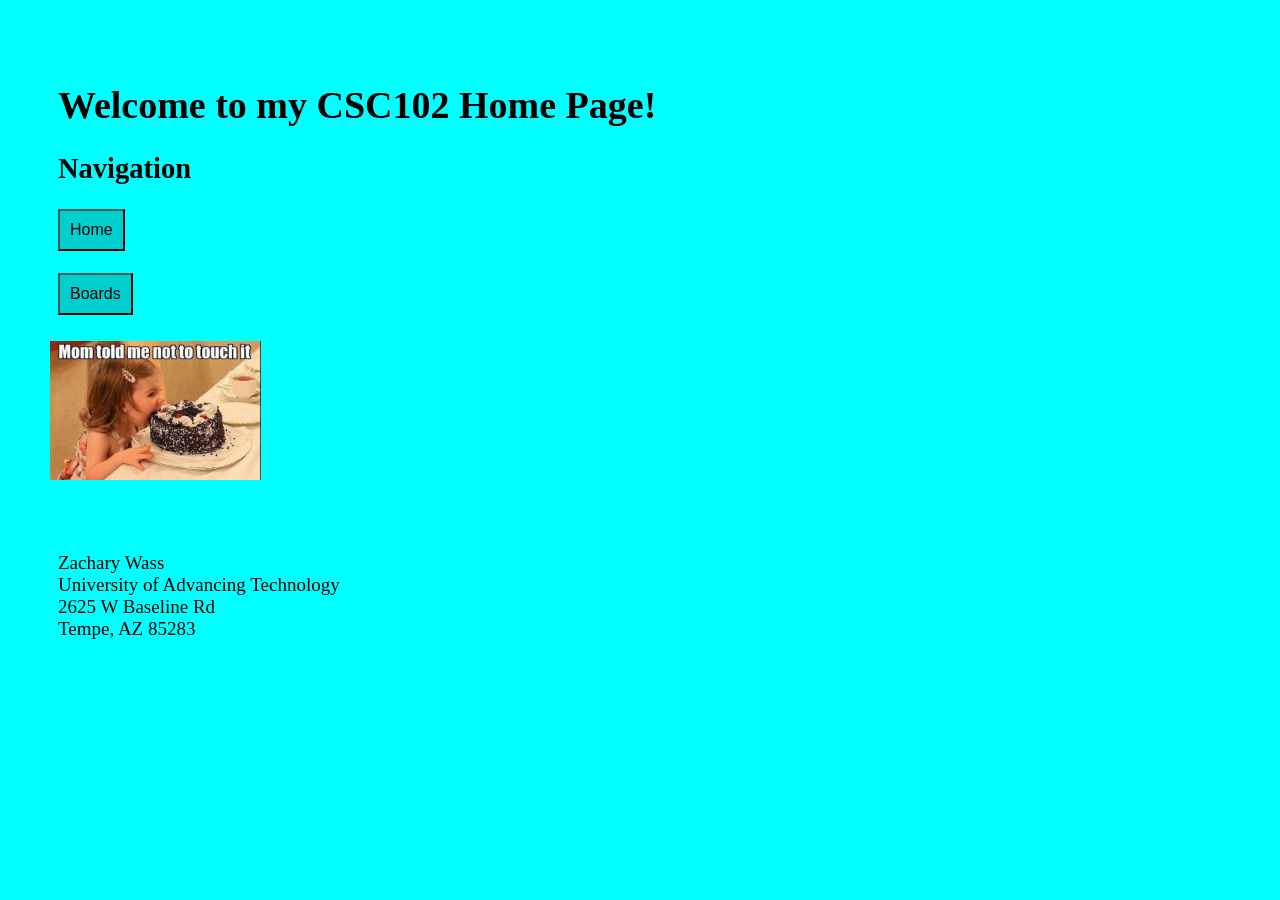
<file: index.html>
<!-- Zachary Wass, 4/17/25 (updated version of old assignment from 2/7/25)-->

<!DOCTYPE html>
<html lang="en">
<head>
    <meta charset="UTF-8">
    <meta name="viewport" content="width=device-width, initial-scale=1.0">
        <title>CSC102 Home Page</title>
        <link href="main.css" rel="stylesheet" >
        <style>
            body {
                font-size:19px;
                padding:50px;
            }
                    
            button {
                font-size:16px;
                padding:10px;
            }
    
            #memeImage {
                display: block;
                margin: 100px auto;
                min-width: auto;
                max-width: auto;
                height: auto;
            }

            footer {
                margin-top: 20px;
            }
        </style>
    </head>
    <body>
        <header>
            <h1>Welcome to my CSC102 Home Page!</h1>
                    <h2>Navigation</h2>
                    <button id="homeBtn" onclick="homeBtn()">Home</button> <br>
                    <br>
                    <button id="boardsBtn" onclick="boardsBtn()">Boards</button> <br>
                <p>
                    <img id="memeImage" src="meme.png" style="display: block; margin: -159.5px auto;">
                </p>
                <br><br><br><br><br><br><br><br><br>
                    <footer>
                        Zachary Wass<br>
                        University of Advancing Technology<br>
                        2625 W Baseline Rd<br>
                        Tempe, AZ 85283<br>
                    </footer>
        </header>       


    <script src="code.js"></script>
    </body>
    </html>
</file>
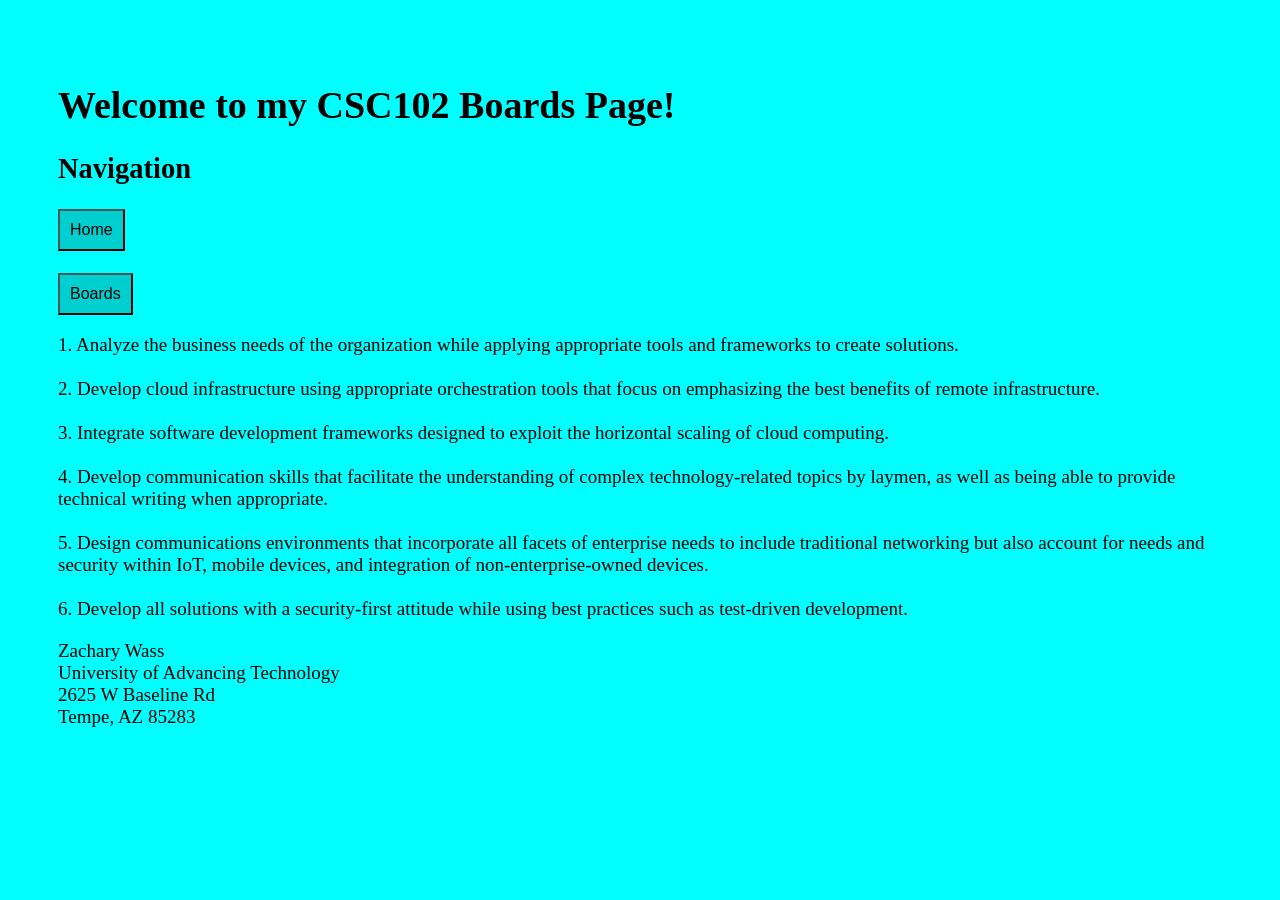
<file: boards.html>
<!-- Zachary Wass, 4/17/25 (updated version of old assignment from 2/7/25)-->
  
<!DOCTYPE html>
<html lang="en">
<head>
    <meta charset="UTF-8">
    <meta name="viewport" content="width=device-width, initial-scale=1.0">
        <title>CSC102 Boards Page</title>
        <link href="main.css" rel="stylesheet" >
        <style>
            body {
                font-size:19px;
                padding:50px;
            }
                    
            button {
                font-size:16px;
                padding:10px;
            }
    
            #memeImage {
                display: block;
                margin: 100px auto;
                min-width: auto;
                max-width: auto;
                height: auto;
            }

            footer {
                margin-top: 20px;
            }
        </style>
    </head>
    <body>
        <header>
            <h1>Welcome to my CSC102 Boards Page!</h1>
                    <h2>Navigation</h2>
                    <button id="homeBtn" onclick="homeBtn()">Home</button><br>
                    <br>
                    <button id="boardsBtn" onclick="boardsBtn()">Boards</button><br>
        </header>
         <nav>
      
        </nav>
    <p>
        1. Analyze the business needs of the organization while applying appropriate tools and frameworks to create solutions.
        <br>
        <br>
        2. Develop cloud infrastructure using appropriate orchestration tools that focus on emphasizing the best benefits of remote infrastructure.
        <br>
        <br>
        3. Integrate software development frameworks designed to exploit the horizontal scaling of cloud computing.
        <br>
        <br>
        4. Develop communication skills that facilitate the understanding of complex technology-related topics by laymen, as well as being able to provide technical writing when appropriate.
        <br>
        <br>
        5. Design communications environments that incorporate all facets of enterprise needs to include traditional networking but also account for needs and security within IoT, mobile devices, and integration of non-enterprise-owned devices.
        <br>
        <br>
        6. Develop all solutions with a security-first attitude while using best practices such as test-driven development.
    </p>
    
<footer>
    Zachary Wass<br>
    University of Advancing Technology<br>
    2625 W Baseline Rd<br>
    Tempe, AZ 85283<br>

    </footer>
    <script src="code.js"></script>
</body>
</html>
</file>
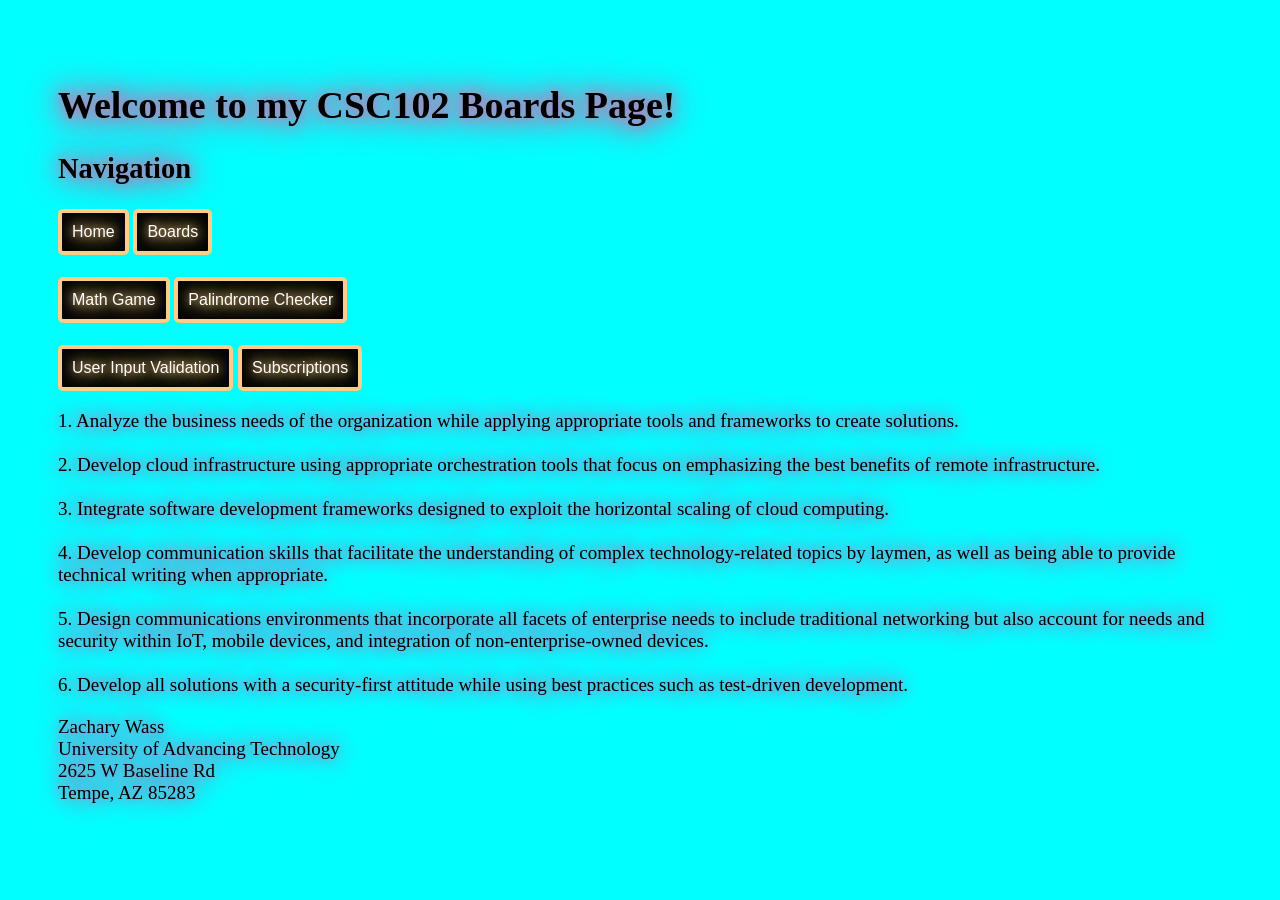
<file: finalBoards.html>
<!-- Zachary Wass, 4/17/25 (updated version of old assignment from 2/7/25)-->
  
<!DOCTYPE html>
<html lang="en">
<head>
    <meta charset="UTF-8">
    <meta name="viewport" content="width=device-width, initial-scale=1.0">
        <title>CSC102 Boards Page</title>
        <link href="finalMain.css" rel="stylesheet" >
        <style>
            body {
                font-size:19px;
                padding:50px;
            }
                    
            button {
                font-size:16px;
                padding:10px;
            }
    
            #memeImage {
                display: block;
                margin: 100px auto;
                min-width: auto;
                max-width: auto;
                height: auto;
            }

            footer {
                margin-top: 20px;
            }
        </style>
    </head>
    <body>
        <header>
            <h1>Welcome to my CSC102 Boards Page!</h1>
            <h2>Navigation</h2>
            <button id="homeBtn" onclick="homeBtn()">Home</button> <button id="boardsBtn" onclick="boardsBtn()">Boards</button> <br>
            <br>
            <button id="mGameBtn" onclick="mGameBtn()">Math Game</button> <button id="palindromeBtn" onclick="palindromeBtn()">Palindrome Checker</button> <br>
            <br>
            <button id="userInputBtn" onclick="userInputBtn()">User Input Validation</button> <button id="substableBtn" onclick="substableBtn()">Subscriptions</button> <br>
        </header>
         <nav>
      
        </nav>
    <p>
        1. Analyze the business needs of the organization while applying appropriate tools and frameworks to create solutions.
        <br>
        <br>
        2. Develop cloud infrastructure using appropriate orchestration tools that focus on emphasizing the best benefits of remote infrastructure.
        <br>
        <br>
        3. Integrate software development frameworks designed to exploit the horizontal scaling of cloud computing.
        <br>
        <br>
        4. Develop communication skills that facilitate the understanding of complex technology-related topics by laymen, as well as being able to provide technical writing when appropriate.
        <br>
        <br>
        5. Design communications environments that incorporate all facets of enterprise needs to include traditional networking but also account for needs and security within IoT, mobile devices, and integration of non-enterprise-owned devices.
        <br>
        <br>
        6. Develop all solutions with a security-first attitude while using best practices such as test-driven development.
    </p>
    
<footer>
    Zachary Wass<br>
    University of Advancing Technology<br>
    2625 W Baseline Rd<br>
    Tempe, AZ 85283<br>

    </footer>
    <script src="finalCode.js"></script>
</body>
</html>
</file>
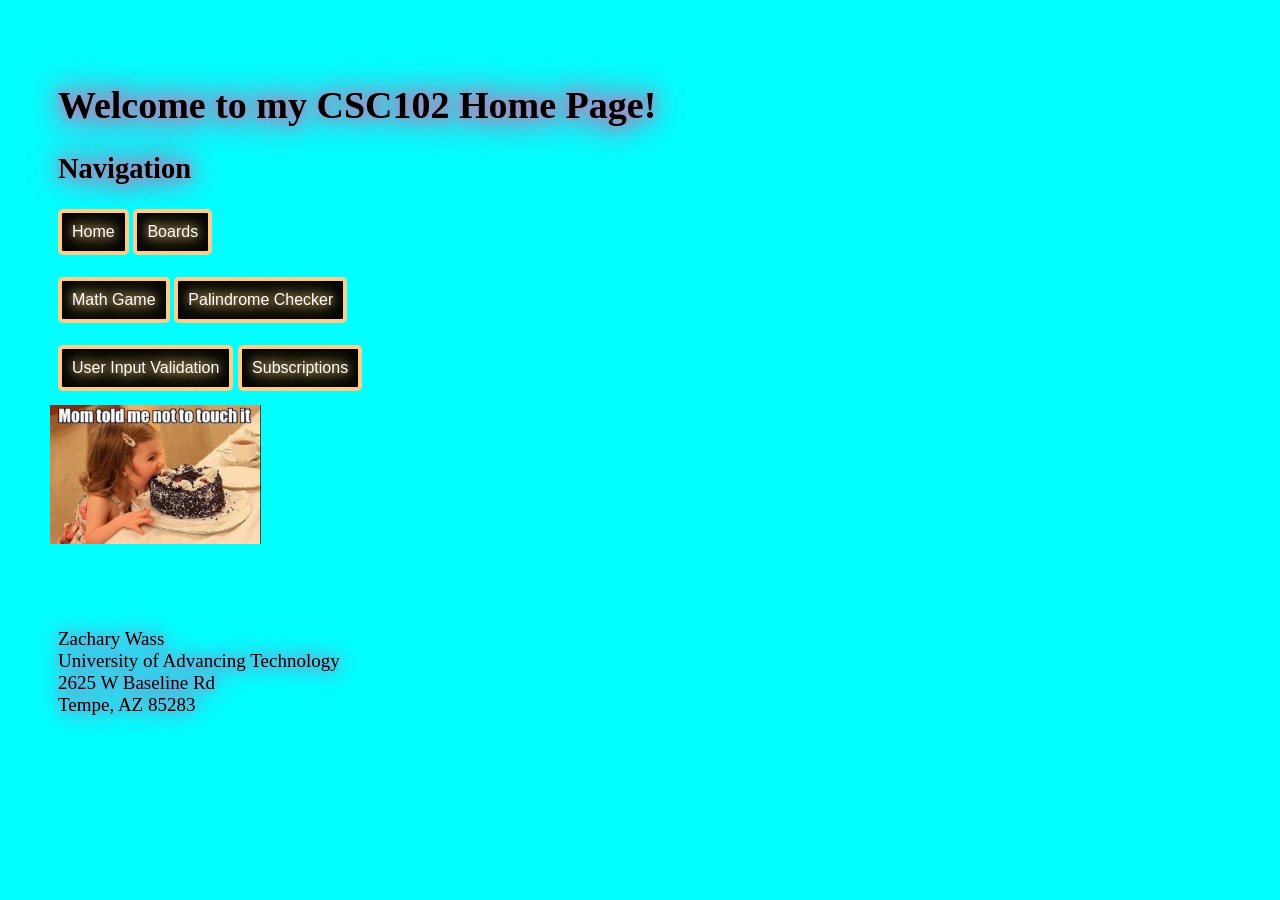
<file: finalHome.html>
<!-- Zachary Wass, 4/17/25 (updated version of old assignment from 2/7/25)-->

<!DOCTYPE html>
<html lang="en">
<head>
    <meta charset="UTF-8">
    <meta name="viewport" content="width=device-width, initial-scale=1.0">
        <title>CSC102 Home Page</title>
        <link href="finalMain.css" rel="stylesheet" >
        <style>
            body {
                font-size:19px;
                padding:50px;
            }
                    
            button {
                font-size:16px;
                padding:10px;
            }
    
            #memeImage {
                display: block;
                margin: 100px auto;
                min-width: auto;
                max-width: auto;
                height: auto;
            }

            footer {
                margin-top: 20px;
            }
        </style>
    </head>
    <body>
        <header>
            <h1>Welcome to my CSC102 Home Page!</h1>
                    <h2>Navigation</h2>
                    <button id="homeBtn" onclick="homeBtn()">Home</button> <button id="boardsBtn" onclick="boardsBtn()">Boards</button> <br>
                    <br>
                    <button id="mGameBtn" onclick="mGameBtn()">Math Game</button> <button id="palindromeBtn" onclick="palindromeBtn()">Palindrome Checker</button> <br>
                    <br>
                    <button id="userInputBtn" onclick="userInputBtn()">User Input Validation</button> <button id="substableBtn" onclick="substableBtn()">Subscriptions</button> <br>
                <p>
                    <img id="memeImage" src="finalMeme.png" style="display: block; margin: -95px auto;">
                </p>
                <br><br><br><br><br><br><br><br><br>
                    <footer>
                        Zachary Wass<br>
                        University of Advancing Technology<br>
                        2625 W Baseline Rd<br>
                        Tempe, AZ 85283<br>
                    </footer>
        </header>       


    <script src="finalCode.js"></script>
    </body>
    </html>
</file>
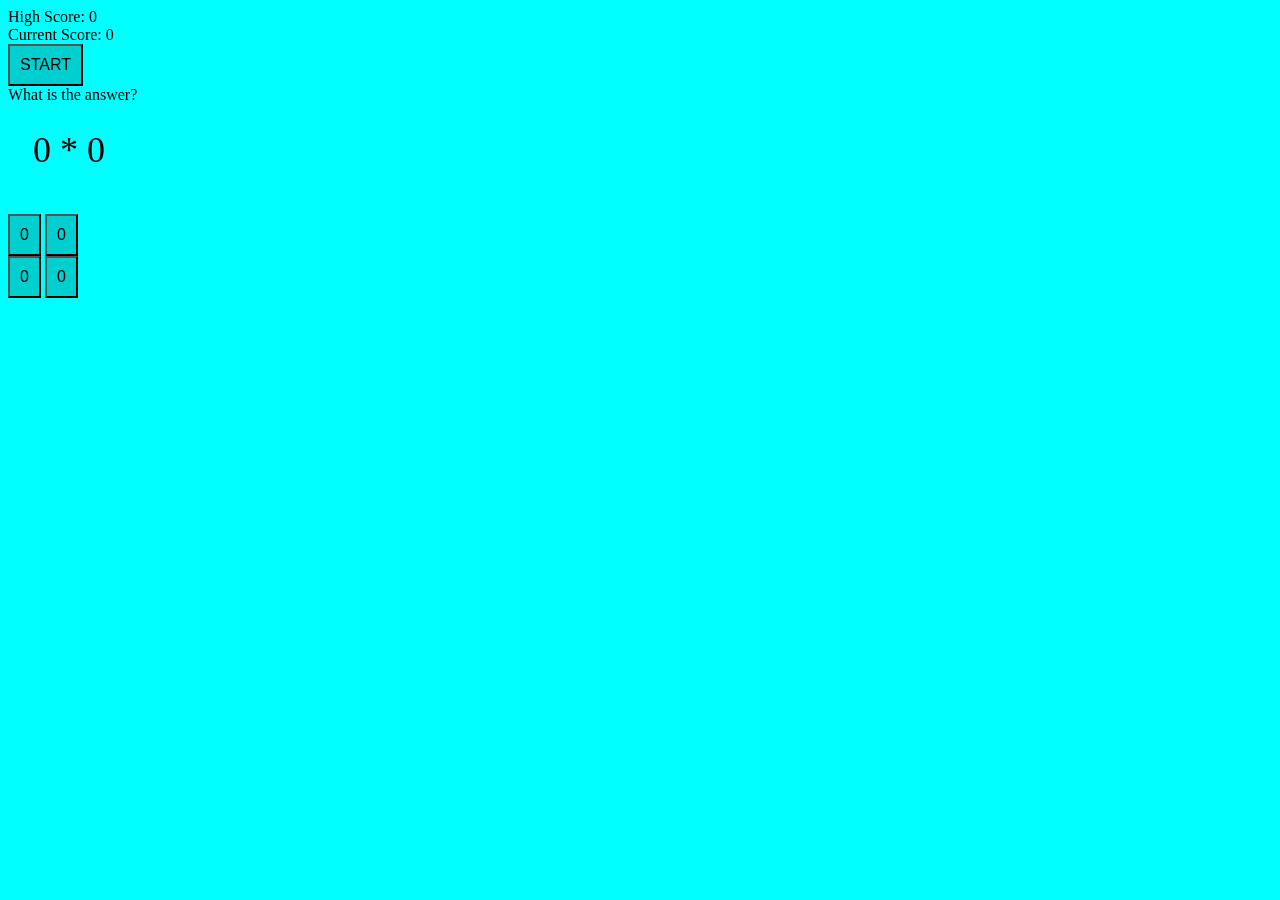
<file: mathgame.html>
<!--  the font style named ".big" is for the size of the text that isn't the buttons. -->
 <!--  then, i used "<div class ='big' id='operation'>0 * 0</div> to apply the font size and padding to the text that isnt part of the buttons.  -->
 <!--  NOTE: TO RESET THE HIGH SCORE, GO TO INSPECT ELEMENT ON THE GAME'S WEB PAGE, THEN APPLICATION, THEN LOCAL STORAGE, THEN FILE:// AND RIGHT CLICK THAT THEN CLICK CLEAR.
   THEN REFRESH THE PAGE, AND THE HIGH SCORE WILL BE CLEARED.-->

<html>
<script src="code.js">
</script>
    <style>
        button {
            font-size:25px;
            padding:16px;
        }
        .big {
            font-size:36px;
            padding:25px;
        }
      
    </style>
    <div id="highScore">High Score: 0</div>
    <div id="currentScore">Current Score: 0</div>
    <button id="startBtn" onclick="startGame()">START</button>
    <div id="timeDisplay" hidden>Time left: 10</div>
    <br>
    What is the answer?
    <br>
    <div class="big" id="operation">0 * 0</div>
    <br>
    <button onclick="checkAnswer(1)" id="btn1">0</button>
    <button onclick="checkAnswer(2)" id="btn2">0</button>
    <br>
    <button onclick="checkAnswer(3)" id="btn3">0</button>
    <button onclick="checkAnswer(4)" id="btn4">0</button>

    <link href="main.css" rel="stylesheet">

</html>
</file>
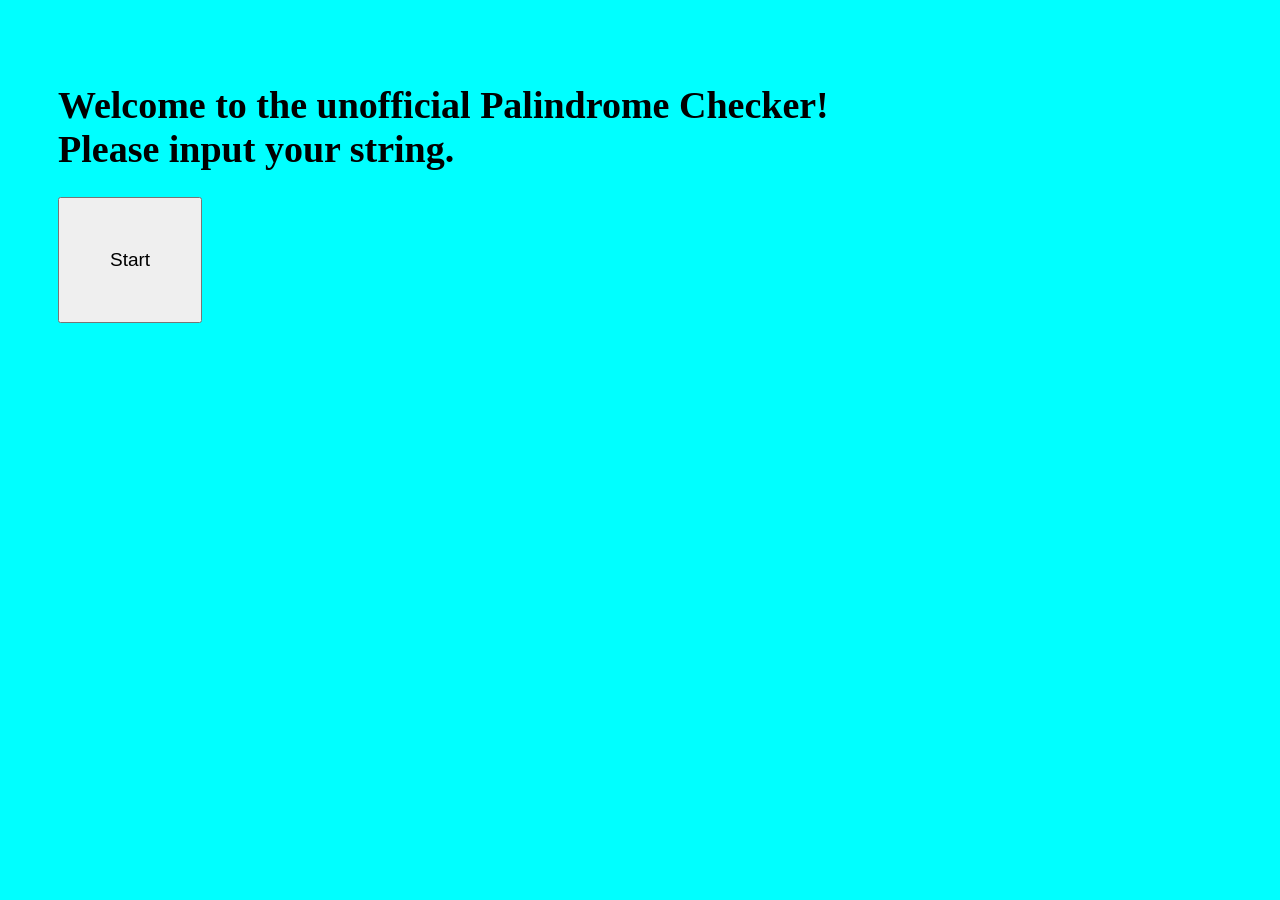
<file: strings.html>
<!--  Zachary Wass  -->

<!DOCTYPE html>
<html lang="en">
    <script src="code.js">
    </script>
        
        <link href="main.css" rel="stylesheet">

<head>
    <meta charset="UTF-8">
    <meta name="viewport" content="width=device-width, initial-scale=1.0">
    <title>Form</title>
    <h1>
        Welcome to the unofficial Palindrome Checker!
        <br>
       Please input your string.
    </h1>
    <style>
        body {
            font-size:19px;
            padding:50px;
        }
        
        input {
            font-size:19px;
            padding:50px;
            text-align:center;
        }
      
    </style>
</head>
<body>

    <input type="button" id="submit" value="Start" onclick="validateStrings()">

</body>
</html>
</file>
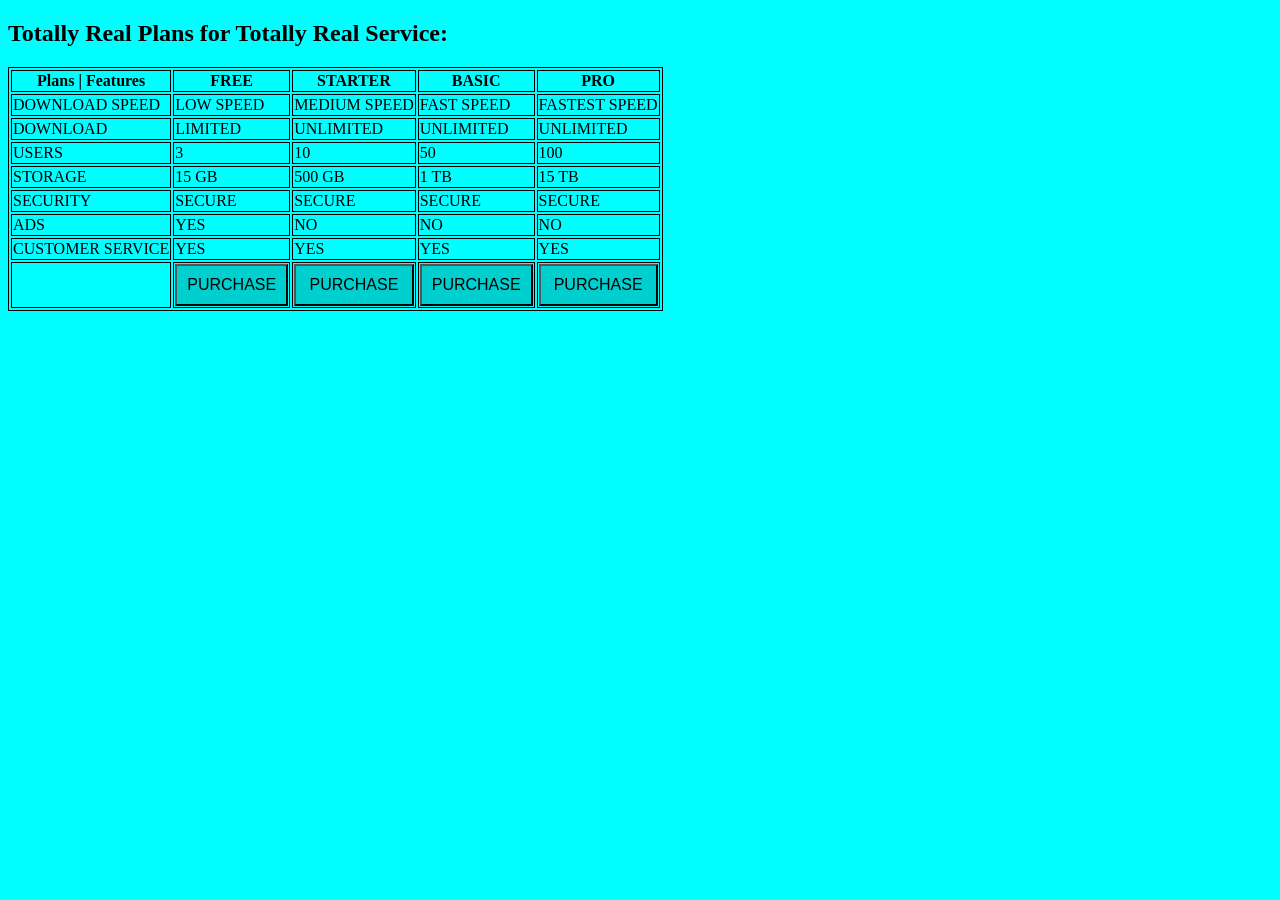
<file: table.html>
<!DOCTYPE html>
<html>
<head>
<link href="main.css" rel="stylesheet" >
<style>
table, th, td {
  border: 1px solid;
}
th button {
  width: 100%;
  height: 100%;
  box-sizing: border-box; /* Ensures padding and borders are included in the size */
}
</style>
</head>
  <title>Select a Plan</title>
<body>

<h2>Totally Real Plans for Totally Real Service:</h2>

<table>
  <tr>
    <th>Plans | Features</th>
    <th>FREE</th>
    <th>STARTER</th>
    <th>BASIC</th>
    <th>PRO</th>
  </tr>
  <tr>
    <td>DOWNLOAD SPEED</td>
    <td>LOW SPEED</td>
    <td>MEDIUM SPEED</td>
    <td>FAST SPEED</td>
    <td>FASTEST SPEED</td>
  </tr>
  <tr>
    <td>DOWNLOAD</td>
    <td>LIMITED</td>
    <td>UNLIMITED</td>
    <td>UNLIMITED</td>
    <td>UNLIMITED</td>
  </tr>
  <tr>
    <td>USERS</td>
    <td>3</td>
    <td>10</td>
    <td>50</td>
    <td>100</td>
  </tr>
  <tr>
    <td>STORAGE</td>
    <td>15 GB</td>
    <td>500 GB</td>
    <td>1 TB</td>
    <td>15 TB</td>
  </tr>
  <tr>
    <td>SECURITY</td>
    <td>SECURE</td>
    <td>SECURE</td>
    <td>SECURE</td>
    <td>SECURE</td>
  </tr>
  <tr>
    <td>ADS</td>
    <td>YES</td>
    <td>NO</td>
    <td>NO</td>
    <td>NO</td>
  </tr>
  <tr>
    <td>CUSTOMER SERVICE</td>
    <td>YES</td>
    <td>YES</td>
    <td>YES</td>
    <td>YES</td>
  </tr>
  <tr>
    <th>    </th>
    <th><button onclick="alert('This would send you to a page to pay for it.')">PURCHASE</button></th>
    <th><button onclick="alert('This would send you to a page to pay for it.')">PURCHASE</button></th>
    <th><button onclick="alert('This would send you to a page to pay for it.')">PURCHASE</button></th>
    <th><button onclick="alert('This would send you to a page to pay for it.')">PURCHASE</button></th>
  </tr>







</table>

</body>
</html>
</file>
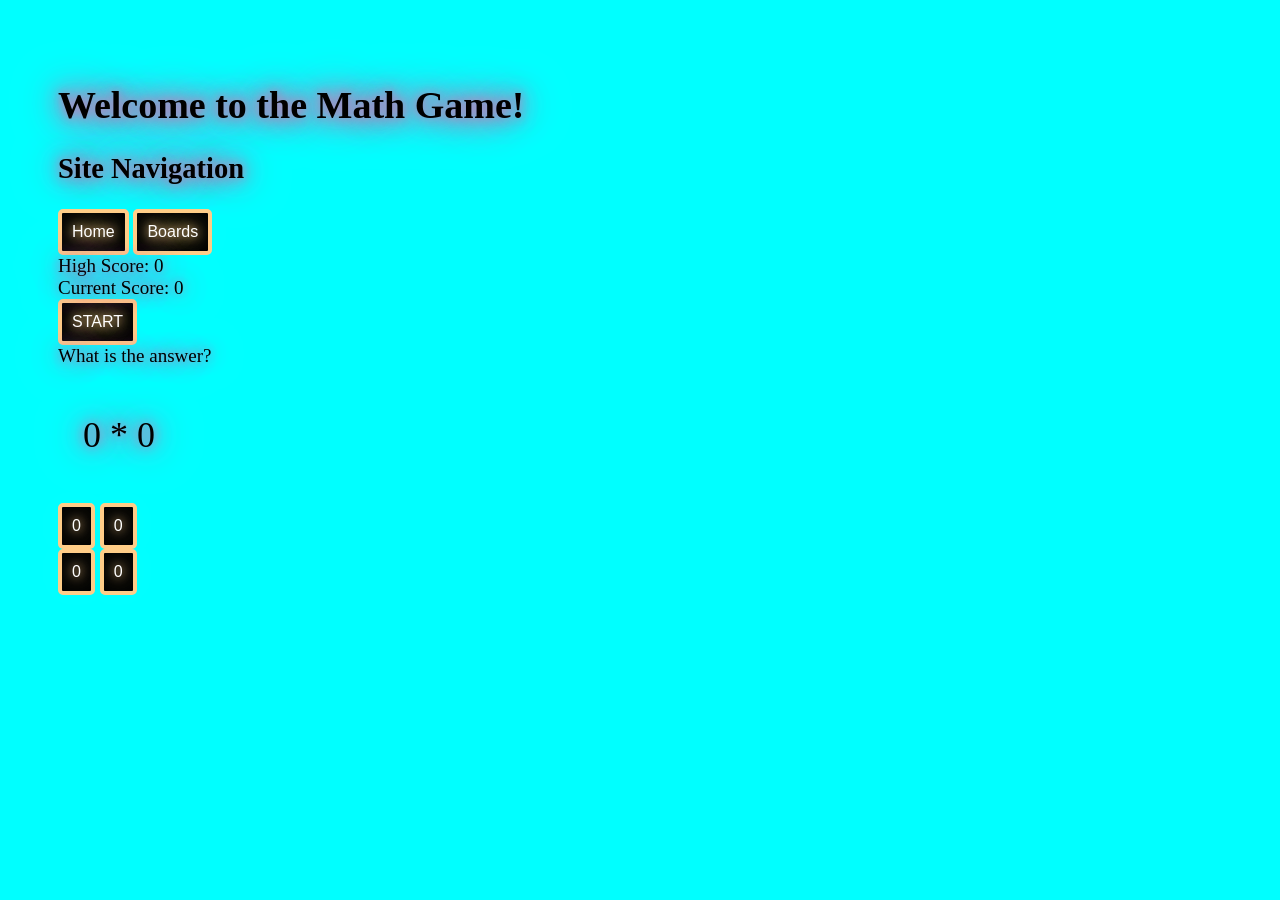
<file: game/mathgame.html>
<!--  NOTE: TO RESET THE HIGH SCORE, GO TO INSPECT ELEMENT ON THE GAME'S WEB PAGE, THEN APPLICATION, THEN LOCAL STORAGE, THEN FILE:// AND RIGHT CLICK THAT THEN CLICK CLEAR.
   THEN REFRESH THE PAGE, AND THE HIGH SCORE WILL BE CLEARED.-->

<!DOCTYPE html>
<html lang="en">
<head>
    <meta charset="UTF-8">
    <meta name="viewport" content="width=device-width, initial-scale=1.0">
        <title>Math Game</title>
        <link href="mathgameMain.css" rel="stylesheet" >
        <style>
        body {
            font-size:19px;
            padding:50px;
        }
        button {
            font-size:25px;
            padding:16px;
        }
        .big {
            font-size:36px;
            padding:25px;
        }
    </style>
           <header>
            <h1>Welcome to the Math Game!</h1>
                    <h2>Site Navigation</h2>
                    <button id="homeBtn" onclick="homeBtn()">Home</button> <button id="boardsBtn" onclick="boardsBtn()">Boards</button> <br>
    <div id="highScore" class="glow-text">High Score: 0</div>
    <div id="currentScore" class="glow-text">Current Score: 0</div>
    <button id="startBtn" onclick="startGame()">START</button>
    <div id="timeDisplay" hidden>Time left: 10</div>
    <br>
    <div id="answer" class="glow-text">What is the answer?</div>
    <br>
    <div class="big" id="operation">0 * 0</div>
    <br>
    <button onclick="checkAnswer(1)" id="btn1">0</button>
    <button onclick="checkAnswer(2)" id="btn2">0</button>
    <br>
    <button onclick="checkAnswer(3)" id="btn3">0</button>
    <button onclick="checkAnswer(4)" id="btn4">0</button>

    <link href="mathgameMain.css" rel="stylesheet">

    <script src="mathgameCode.js"></script>
</header>
</html>
</file>
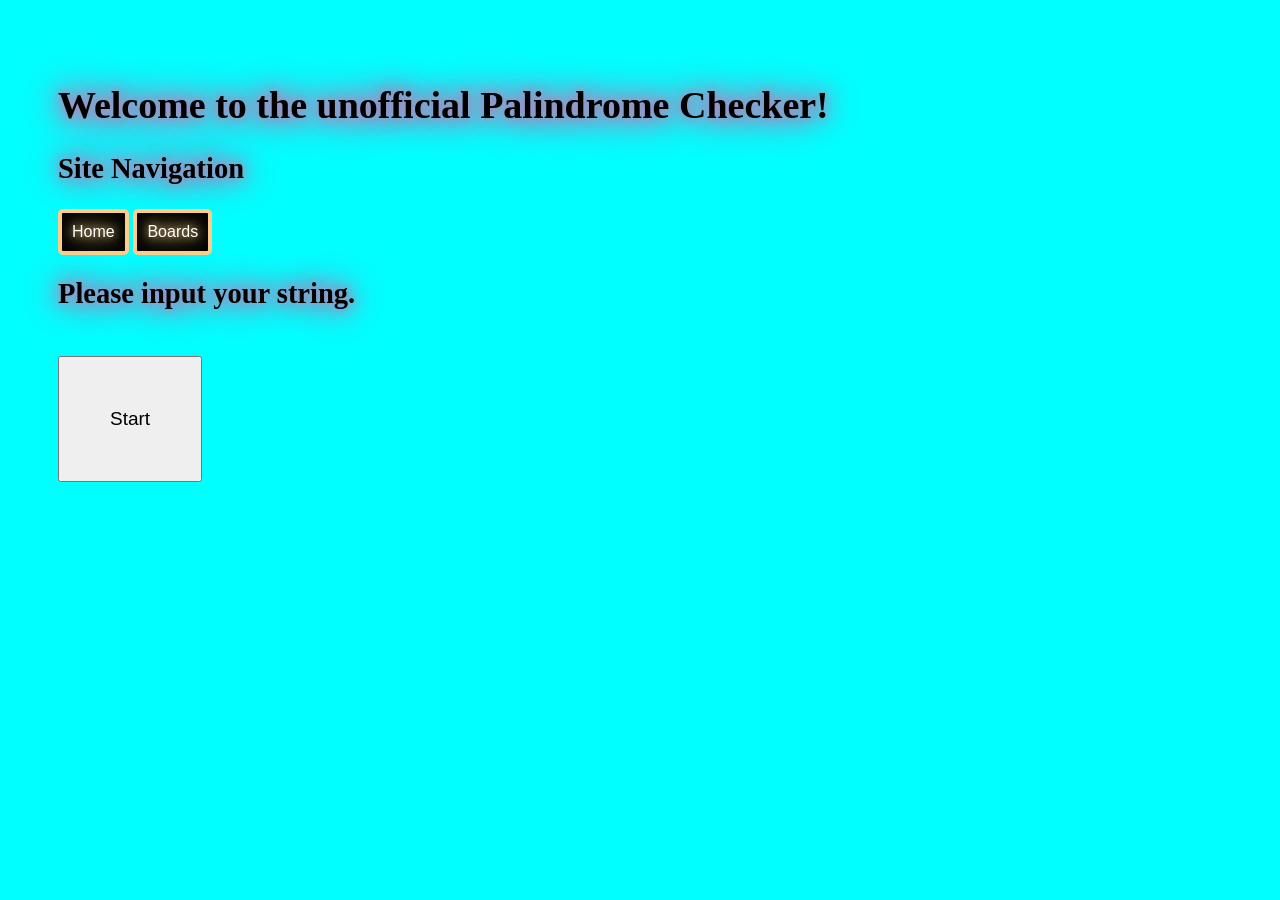
<file: palindrome/palindrome.html>
<!--  Zachary Wass  -->

<!DOCTYPE html>
<html lang="en">
    <script src="palindrome.js">
    </script>
        
        <link href="palindrome.css" rel="stylesheet">

<head>
    <meta charset="UTF-8">
    <meta name="viewport" content="width=device-width, initial-scale=1.0">
    <title>Palindrome Checker</title>
    <h1>
        Welcome to the unofficial Palindrome Checker!
        <br>
        <h2>Site Navigation</h2>
        <button id="homeBtn" onclick="homeBtn()">Home</button> <button id="boardsBtn" onclick="boardsBtn()">Boards</button> <br>
        <link href="finalMain.css" rel="stylesheet">
    </h1>
    <style>
        body {
            font-size:19px;
            padding:50px;
        }
        
        input {
            font-size:19px;
            padding:50px;
            text-align:center;
        }
      
    </style>
</head>
<body>
    <h2>Please input your string.</h2> <br>
    <input type="button" id="submit" value="Start" onclick="validateStrings()">

</body>
</html>
</file>
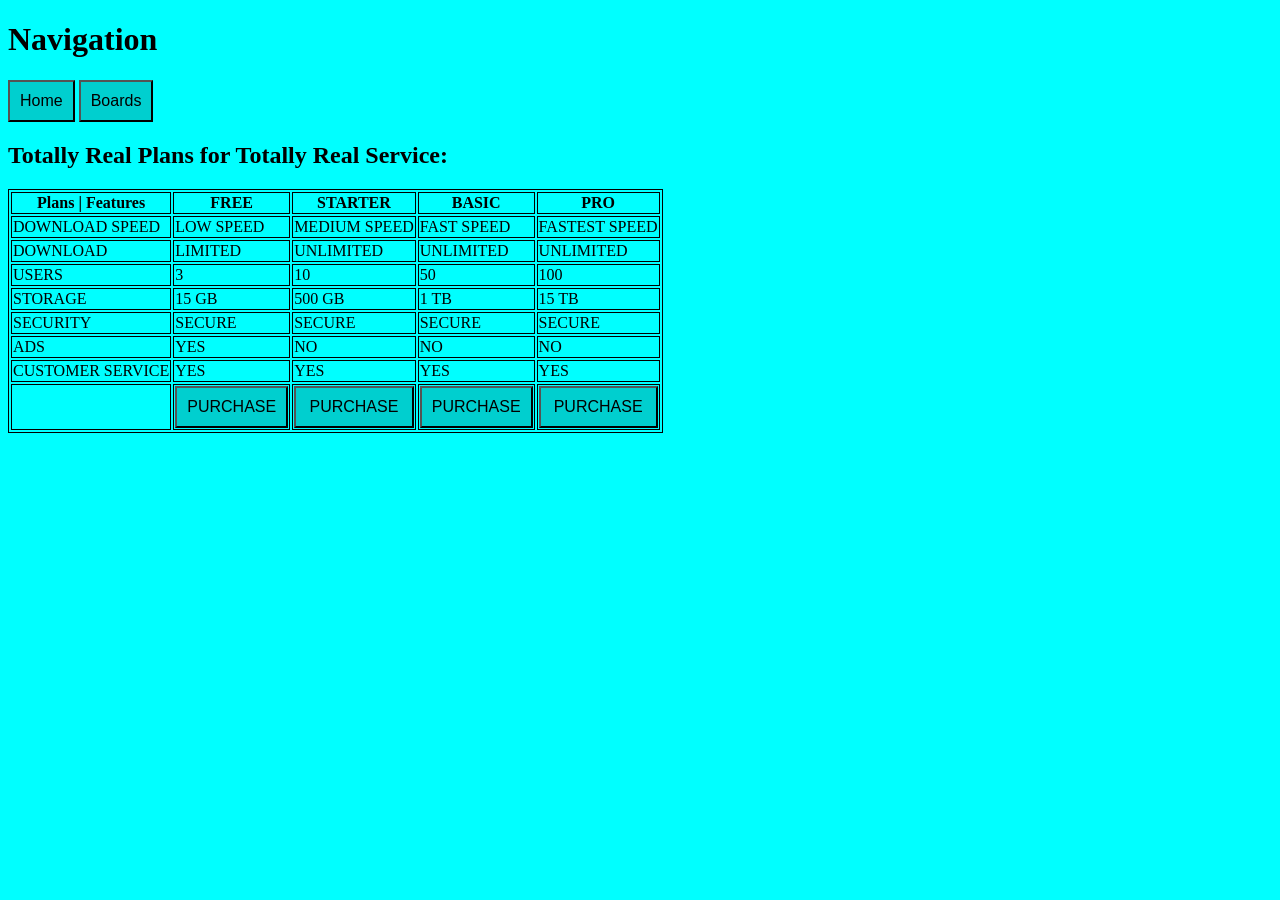
<file: table/substable.html>
<!DOCTYPE html>
<html>
<head>
<link href="substable.css" rel="stylesheet" >
<style>
table, th, td {
  border: 1px solid;
}
th button {
  width: 100%;
  height: 100%;
  box-sizing: border-box; /* Ensures padding and borders are included in the size */
}
</style>
</head>
  <title>Select a Plan</title>
<body>
<h1>Navigation</h1>
<button id="homeBtn" onclick="homeBtn()">Home</button> <button id="boardsBtn" onclick="boardsBtn()">Boards</button> <br>
<h2>Totally Real Plans for Totally Real Service:</h2>

<table>
  <tr>
    <th>Plans | Features</th>
    <th>FREE</th>
    <th>STARTER</th>
    <th>BASIC</th>
    <th>PRO</th>
  </tr>
  <tr>
    <td>DOWNLOAD SPEED</td>
    <td>LOW SPEED</td>
    <td>MEDIUM SPEED</td>
    <td>FAST SPEED</td>
    <td>FASTEST SPEED</td>
  </tr>
  <tr>
    <td>DOWNLOAD</td>
    <td>LIMITED</td>
    <td>UNLIMITED</td>
    <td>UNLIMITED</td>
    <td>UNLIMITED</td>
  </tr>
  <tr>
    <td>USERS</td>
    <td>3</td>
    <td>10</td>
    <td>50</td>
    <td>100</td>
  </tr>
  <tr>
    <td>STORAGE</td>
    <td>15 GB</td>
    <td>500 GB</td>
    <td>1 TB</td>
    <td>15 TB</td>
  </tr>
  <tr>
    <td>SECURITY</td>
    <td>SECURE</td>
    <td>SECURE</td>
    <td>SECURE</td>
    <td>SECURE</td>
  </tr>
  <tr>
    <td>ADS</td>
    <td>YES</td>
    <td>NO</td>
    <td>NO</td>
    <td>NO</td>
  </tr>
  <tr>
    <td>CUSTOMER SERVICE</td>
    <td>YES</td>
    <td>YES</td>
    <td>YES</td>
    <td>YES</td>
  </tr>
  <tr>
    <th>    </th>
    <th><button onclick="alert('This would send you to a page to pay for it.')">PURCHASE</button></th>
    <th><button onclick="alert('This would send you to a page to pay for it.')">PURCHASE</button></th>
    <th><button onclick="alert('This would send you to a page to pay for it.')">PURCHASE</button></th>
    <th><button onclick="alert('This would send you to a page to pay for it.')">PURCHASE</button></th>
  </tr>

</table>

<script src="substable.js"></script>
</body>
</html>
</file>
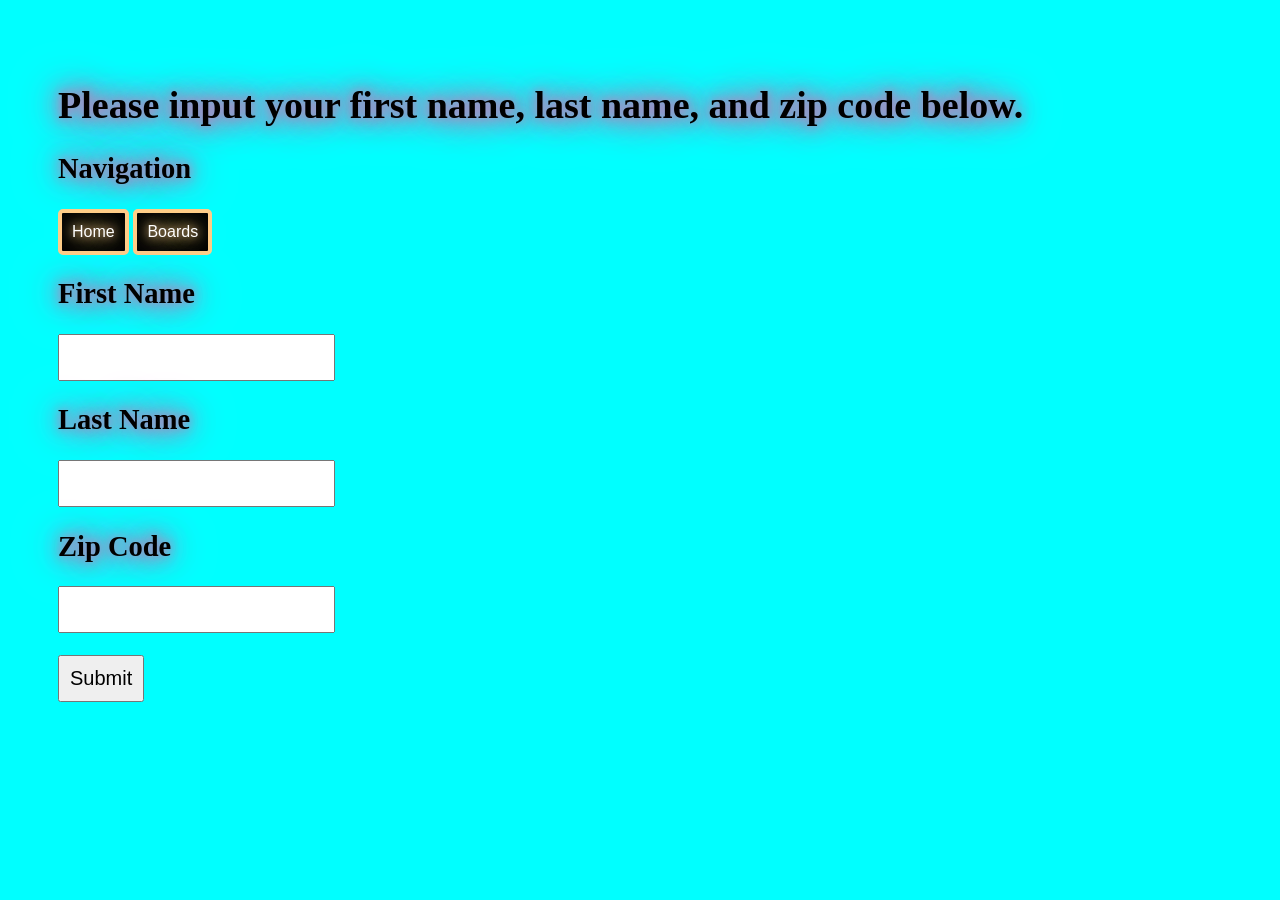
<file: user input/userinput.html>
<!--  Zachary Wass  -->

<!DOCTYPE html>
<html lang="en">
    <script src="userinput.js">
    </script>
        
        <link href="userinput.css" rel="stylesheet">

<head>
    <meta charset="UTF-8">
    <meta name="viewport" content="width=device-width, initial-scale=1.0">
    <title>Form</title>
    <h1>
        Please input your first name, last name, and zip code below.
    </h1>
        <h2>Navigation</h2>
            <button id="homeBtn" onclick="homeBtn()">Home</button> <button id="boardsBtn" onclick="boardsBtn()">Boards</button> <br>
    <style>
        body {
            font-size:19px;
            padding:50px;
        }
        
        input {
            font-size:19px;
            padding:50px;
            text-align:center;
        }
    </style>
</head>
<body>
    <style>
        input {
            font-size:20px;
            padding:10px;
            text-align:left;
        }
    </style>
    <h2>First Name</h2>
    <input type="text" id="firstName"><br>
    <h2>Last Name</h2>
    <input type="text" id="lastName"><br>
    <h2>Zip Code</h2>
    <input type="text" id="zipCode"><br>
    <br>
    <input type="submit" id="submit" value="Submit" onclick="validateStrings()">
</body>
</html>
</file>
<file: main.css>
/* 
declaration block:

selector{
    property: value;
    property2: value;
}
*/

body{
    background-color: cyan;
    color: black;
}

h1 {
    position: relative; /* positions header properly */
    color: black;
}

#memeImage {
    position: absolute;
    top: 500px;
    left: 50px;
    pointer-events: none; /* prevents img from being clickable */
    max-width: 16.5%; /* limits img width to the % set */
    height: auto; /* limits img height to aspect ratio of device screen */
}



button {
    font-size: 16px;
    padding: 10px;
    background-color: rgb(0, 207, 207);
}
</file>
<file: finalMain.css>
/* 
declaration block:

selector{
    property: value;
    property2: value;
}
*/

body{
    background-color: cyan;
    color: black;
    text-shadow: 0 0 10px #b284be, 0 0 20px #b284be, 0 0 30px #b284be, 0 0 40px #b284be, 0 0 50px #b284be;
}

h1 {
    position: relative; /* positions header properly */
    color: black;
    text-shadow: 0 0 10px #b284be, 0 0 20px #b284be, 0 0 30px #b284be, 0 0 40px #b284be, 0 0 50px #b284be; /* adds glow effect */
}

#memeImage {
    position: absolute;
    top: 500px;
    left: 50px;
    pointer-events: none; /* prevents img from being clickable */
    max-width: 16.5%; /* limits img width to the % set */
    height: auto; /* limits img height to aspect ratio of device screen */
}



button {
    font-size: 16px;
    padding: 10px;
    text-shadow: 0 0 10px #ffcd89, 0 0 20px #ffcd89, 0 0 30px #ffcd89; /* adds glow effect */
    color: white; /* text color */
    background-color: black; /* keeps the bttn background same as the page */
    border: 4px solid #ffcd89; /* adds glowing border */
    border-radius: 5px; /* adds rounded corners to the border */
}
</file>
<file: game/mathgameMain.css>
/* 
declaration block:

selector{
    property: value;
    property2: value;
}
*/

body{
    background-color: cyan;
    color: black;
    text-shadow: 0 0 10px #b284be, 0 0 20px #b284be, 0 0 30px #b284be, 0 0 40px #b284be, 0 0 50px #b284be;
}

h1 {
    position: relative; /* positions header properly */
    color: black;
    text-shadow: 0 0 10px #b284be, 0 0 20px #b284be, 0 0 30px #b284be, 0 0 40px #b284be, 0 0 50px #b284be; /* adds glow effect */
}

.glow-text {
    position: relative; /* positions header properly */
    color: black;
    size:50px;
    text-shadow: 0 0 10px #b284be, 0 0 20px #b284be, 0 0 30px #b284be, 0 0 40px #b284be, 0 0 50px #b284be; /* adds glow effect */ 
}

button {
    font-size: 16px;
    padding: 10px;
    text-shadow: 0 0 10px #ffcd89, 0 0 20px #ffcd89, 0 0 30px #ffcd89; /* adds glow effect */
    color: white; /* text color */
    background-color: black; /* keeps the bttn background same as the page */
    border: 4px solid #ffcd89; /* adds glowing border */
    border-radius: 5px; /* adds rounded corners to the border */
}
</file>
<file: palindrome/palindrome.css>
/* 
declaration block:

selector{
    property: value;
    property2: value;
}
*/
body{
    background-color: cyan;
    color: black;
    text-shadow: 0 0 10px #b284be, 0 0 20px #b284be, 0 0 30px #b284be, 0 0 40px #b284be, 0 0 50px #b284be;
}

h1 {
    position: relative; /* positions header properly */
    color: black;
    text-shadow: 0 0 10px #b284be, 0 0 20px #b284be, 0 0 30px #b284be, 0 0 40px #b284be, 0 0 50px #b284be; /* adds glow effect */
}

#memeImage {
    position: absolute;
    top: 500px;
    left: 50px;
    pointer-events: none; /* prevents img from being clickable */
    max-width: 16.5%; /* limits img width to the % set */
    height: auto; /* limits img height to aspect ratio of device screen */
}



button {
    font-size: 16px;
    padding: 10px;
    text-shadow: 0 0 10px #ffcd89, 0 0 20px #ffcd89, 0 0 30px #ffcd89; /* adds glow effect */
    color: white; /* text color */
    background-color: black; /* keeps the bttn background same as the page */
    border: 4px solid #ffcd89; /* adds glowing border */
    border-radius: 5px; /* adds rounded corners to the border */
}
</file>
<file: palindrome/finalMain.css>
/* 
declaration block:

selector{
    property: value;
    property2: value;
}
*/

body{
    background-color: cyan;
    color: black;
    text-shadow: 0 0 10px #b284be, 0 0 20px #b284be, 0 0 30px #b284be, 0 0 40px #b284be, 0 0 50px #b284be;
}

h1 {
    position: relative; /* positions header properly */
    color: black;
    text-shadow: 0 0 10px #b284be, 0 0 20px #b284be, 0 0 30px #b284be, 0 0 40px #b284be, 0 0 50px #b284be; /* adds glow effect */
}

#memeImage {
    position: absolute;
    top: 500px;
    left: 50px;
    pointer-events: none; /* prevents img from being clickable */
    max-width: 16.5%; /* limits img width to the % set */
    height: auto; /* limits img height to aspect ratio of device screen */
}



button {
    font-size: 16px;
    padding: 10px;
    text-shadow: 0 0 10px #ffcd89, 0 0 20px #ffcd89, 0 0 30px #ffcd89; /* adds glow effect */
    color: white; /* text color */
    background-color: black; /* keeps the bttn background same as the page */
    border: 4px solid #ffcd89; /* adds glowing border */
    border-radius: 5px; /* adds rounded corners to the border */
}
</file>
<file: table/substable.css>
/* 
declaration block:

selector{
    property: value;
    property2: value;
}
*/

body{
    background-color: cyan;
    color: black;
}

h1 {
    position: relative; /* positions header properly */
    color: black;
}

#memeImage {
    position: absolute;
    top: 500px;
    left: 50px;
    pointer-events: none; /* prevents img from being clickable */
    max-width: 16.5%; /* limits img width to the % set */
    height: auto; /* limits img height to aspect ratio of device screen */
}



button {
    font-size: 16px;
    padding: 10px;
    background-color: rgb(0, 207, 207);
}
</file>
<file: user input/userinput.css>
/* 
declaration block:

selector{
    property: value;
    property2: value;
}
*/

body{
    background-color: cyan;
    color: black;
    text-shadow: 0 0 10px #b284be, 0 0 20px #b284be, 0 0 30px #b284be, 0 0 40px #b284be, 0 0 50px #b284be;
}

h1 {
    position: relative; /* positions header properly */
    color: black;
    text-shadow: 0 0 10px #b284be, 0 0 20px #b284be, 0 0 30px #b284be, 0 0 40px #b284be, 0 0 50px #b284be; /* adds glow effect */
}

#memeImage {
    position: absolute;
    top: 500px;
    left: 50px;
    pointer-events: none; /* prevents img from being clickable */
    max-width: 16.5%; /* limits img width to the % set */
    height: auto; /* limits img height to aspect ratio of device screen */
}



button {
    font-size: 16px;
    padding: 10px;
    text-shadow: 0 0 10px #ffcd89, 0 0 20px #ffcd89, 0 0 30px #ffcd89; /* adds glow effect */
    color: white; /* text color */
    background-color: black; /* keeps the bttn background same as the page */
    border: 4px solid #ffcd89; /* adds glowing border */
    border-radius: 5px; /* adds rounded corners to the border */
}
</file>
